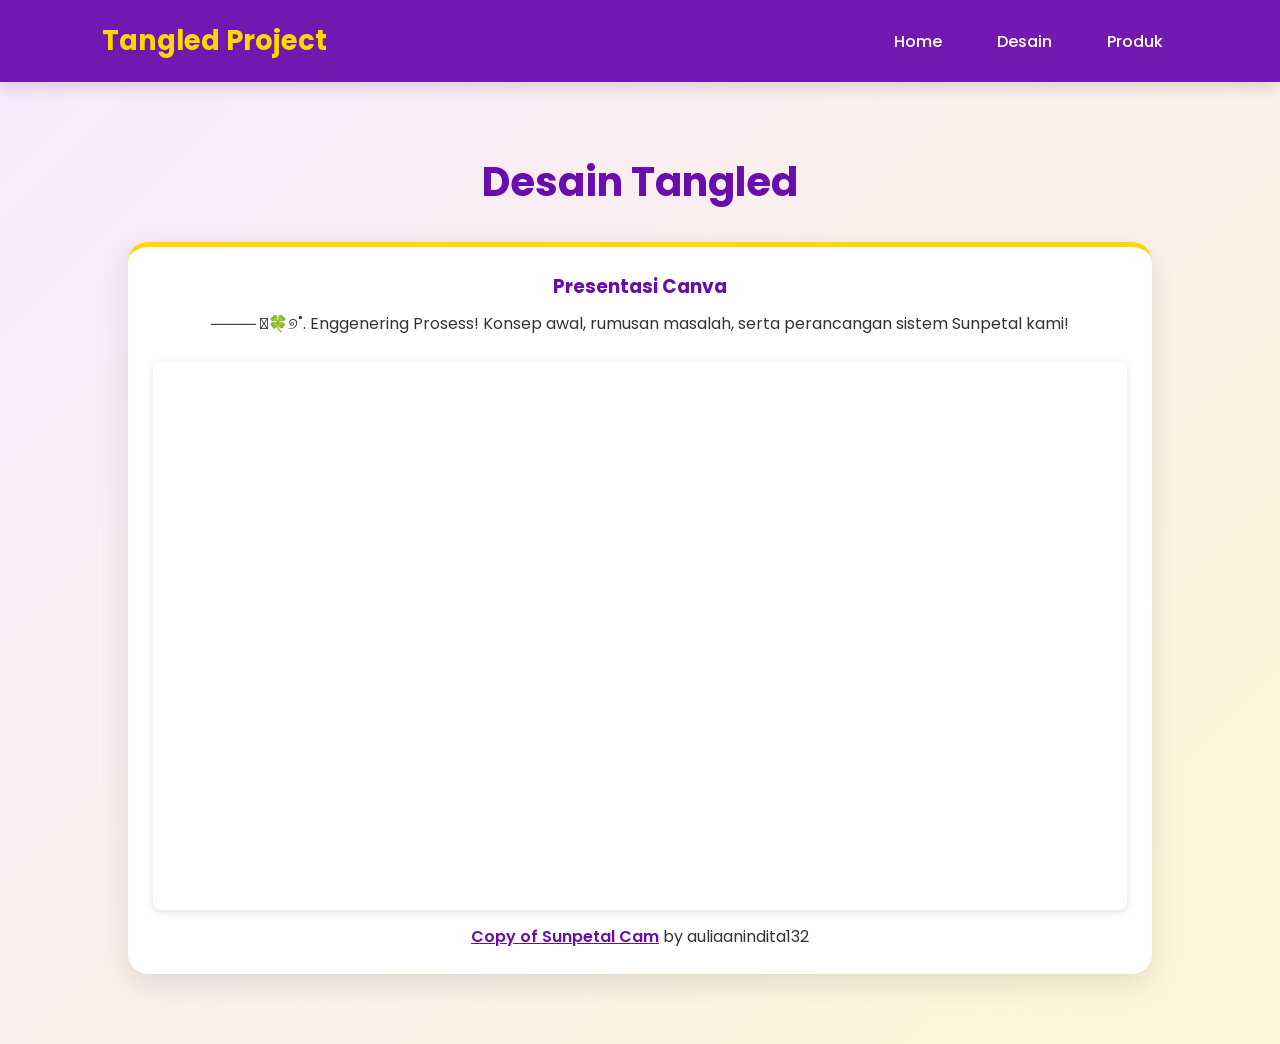
<file: desain.html>
<!DOCTYPE html>
<html lang="id">
<head>
<meta charset="UTF-8">
<meta name="viewport" content="width=device-width, initial-scale=1.0">
<title>Desain</title>
<link rel="stylesheet" href="css/style.css">
</head>
<body>

<nav>
    <div class="logo">Tangled Project</div>

    <ul>
        <li><a href="index.html">Home</a></li>
        <li><a href="desain.html">Desain</a></li>
        <li><a href="produk.html">Produk</a></li>
    </ul>
</nav>

<section class="page">

    <h1>Desain Tangled</h1>

    <div class="card">

        <h3>Presentasi Canva</h3>

        <p>   ──── 𖦹🍀୭˚.
        Enggenering Prosess! Konsep awal, rumusan masalah, serta perancangan sistem Sunpetal kami!
        </p>

        <div style="position: relative; width: 100%; height: 0; padding-top: 56.2500%;
 padding-bottom: 0; box-shadow: 0 2px 8px 0 rgba(63,69,81,0.16); margin-top: 1.6em; margin-bottom: 0.9em; overflow: hidden;
 border-radius: 8px; will-change: transform;">
  <iframe loading="lazy" style="position: absolute; width: 100%; height: 100%; top: 0; left: 0; border: none; padding: 0;margin: 0;"
    src="https://www.canva.com/design/DAHLbm2e3B4/e5HbBsMkw6KeUNbtMcM41Q/view?embed" allowfullscreen="allowfullscreen" allow="fullscreen">
  </iframe>
</div>
<a href="https:&#x2F;&#x2F;www.canva.com&#x2F;design&#x2F;DAHLbm2e3B4&#x2F;e5HbBsMkw6KeUNbtMcM41Q&#x2F;view?utm_content=DAHLbm2e3B4&amp;utm_campaign=designshare&amp;utm_medium=embeds&amp;utm_source=link" target="_blank" rel="noopener">Copy of Sunpetal Cam</a> by auliaanindita132

    </div>

</section>

</body>
</html>
</file>
<file: css/style.css>
/* IMPORT FONT */
@import url('https://fonts.googleapis.com/css2?family=Poppins:wght@300;400;600;700&display=swap');

*{
    margin:0;
    padding:0;
    box-sizing:border-box;
    font-family:'Poppins', sans-serif;
}

body{
    background: linear-gradient(135deg,#f8e8ff,#fff7d6);
    color:#333;
    min-height:100vh;
}

/* NAVBAR */

nav{
    display:flex;
    justify-content:space-between;
    align-items:center;
    padding:20px 8%;
    background:rgba(106, 13, 173, 0.95);
    backdrop-filter:blur(10px);
    position:sticky;
    top:0;
    z-index:1000;
    box-shadow:0 4px 15px rgba(0,0,0,0.15);
}

.logo{
    color:#ffd700;
    font-size:1.7rem;
    font-weight:700;
}

nav ul{
    display:flex;
    list-style:none;
    gap:25px;
}

nav a{
    text-decoration:none;
    color:white;
    font-weight:500;
    transition:0.3s;
    padding:8px 15px;
    border-radius:20px;
}

nav a:hover{
    background:#ffd700;
    color:#6a0dad;
    transform:translateY(-2px);
}

/* HERO HOME */

.hero{
    text-align:center;
    padding:80px 10%;
}

.hero h1{
    font-size:3.5rem;
    color:#6a0dad;
    margin-bottom:20px;
    animation:fadeDown 1s ease;
}

.hero p{
    max-width:800px;
    margin:auto;
    line-height:1.8;
    font-size:1.1rem;
    margin-bottom:30px;
}

.hero button{
    padding:14px 30px;
    border:none;
    border-radius:30px;
    background:#ffd700;
    color:#6a0dad;
    font-weight:bold;
    cursor:pointer;
    transition:0.4s;
}

.hero button:hover{
    transform:scale(1.08);
    box-shadow:0 10px 25px rgba(255,215,0,0.4);
}

/* CONTAINER */

.container{
    padding:60px 8%;
}

.container h2{
    text-align:center;
    color:#6a0dad;
    margin-bottom:40px;
    font-size:2rem;
}

/* ANGGOTA */

.anggota{
    display:grid;
    grid-template-columns:repeat(auto-fit,minmax(220px,1fr));
    gap:25px;
}

/* CARD UMUM */

.card{
    background:white;
    padding:25px;
    border-radius:20px;
    box-shadow:0 10px 30px rgba(0,0,0,0.1);
    transition:0.4s;
    border-top:5px solid #ffd700;
}

.card:hover{
    transform:translateY(-10px);
    box-shadow:0 15px 35px rgba(106,13,173,0.25);
}

.card h3{
    color:#6a0dad;
    margin-bottom:10px;
}

.card p{
    line-height:1.6;
}

/* PAGE DESAIN DAN PRODUK */

.page{
    padding:70px 10%;
    text-align:center;
}

.page h1{
    color:#6a0dad;
    margin-bottom:30px;
    font-size:2.5rem;
}

/* PRODUK */

.produk-kosong{
    font-size:1.2rem;
    color:#666;
    min-height:200px;
    display:flex;
    align-items:center;
    justify-content:center;
    background:linear-gradient(
        135deg,
        rgba(255,215,0,0.2),
        rgba(106,13,173,0.1)
    );
}

/* IFRAME CANVA */

iframe{
    border-radius:15px;
}

/* LINK CANVA */

a{
    color:#6a0dad;
    font-weight:600;
}

a:hover{
    color:#b8860b;
}

/* ANIMASI */

@keyframes fadeDown{
    from{
        opacity:0;
        transform:translateY(-40px);
    }
    to{
        opacity:1;
        transform:translateY(0);
    }
}

/* SCROLL ANIMATION */

.card{
    animation:fadeUp 1s ease;
}

@keyframes fadeUp{
    from{
        opacity:0;
        transform:translateY(40px);
    }
    to{
        opacity:1;
        transform:translateY(0);
    }
}

/* RESPONSIVE */

@media(max-width:768px){

    nav{
        flex-direction:column;
        gap:15px;
    }

    nav ul{
        flex-wrap:wrap;
        justify-content:center;
    }

    .hero h1{
        font-size:2.3rem;
    }

    .page h1{
        font-size:2rem;
    }
}
.music-box{
    margin-top:50px;
    text-align:center;
}

.music-box audio{
    margin-top:15px;
    width:300px;
}
</file>
